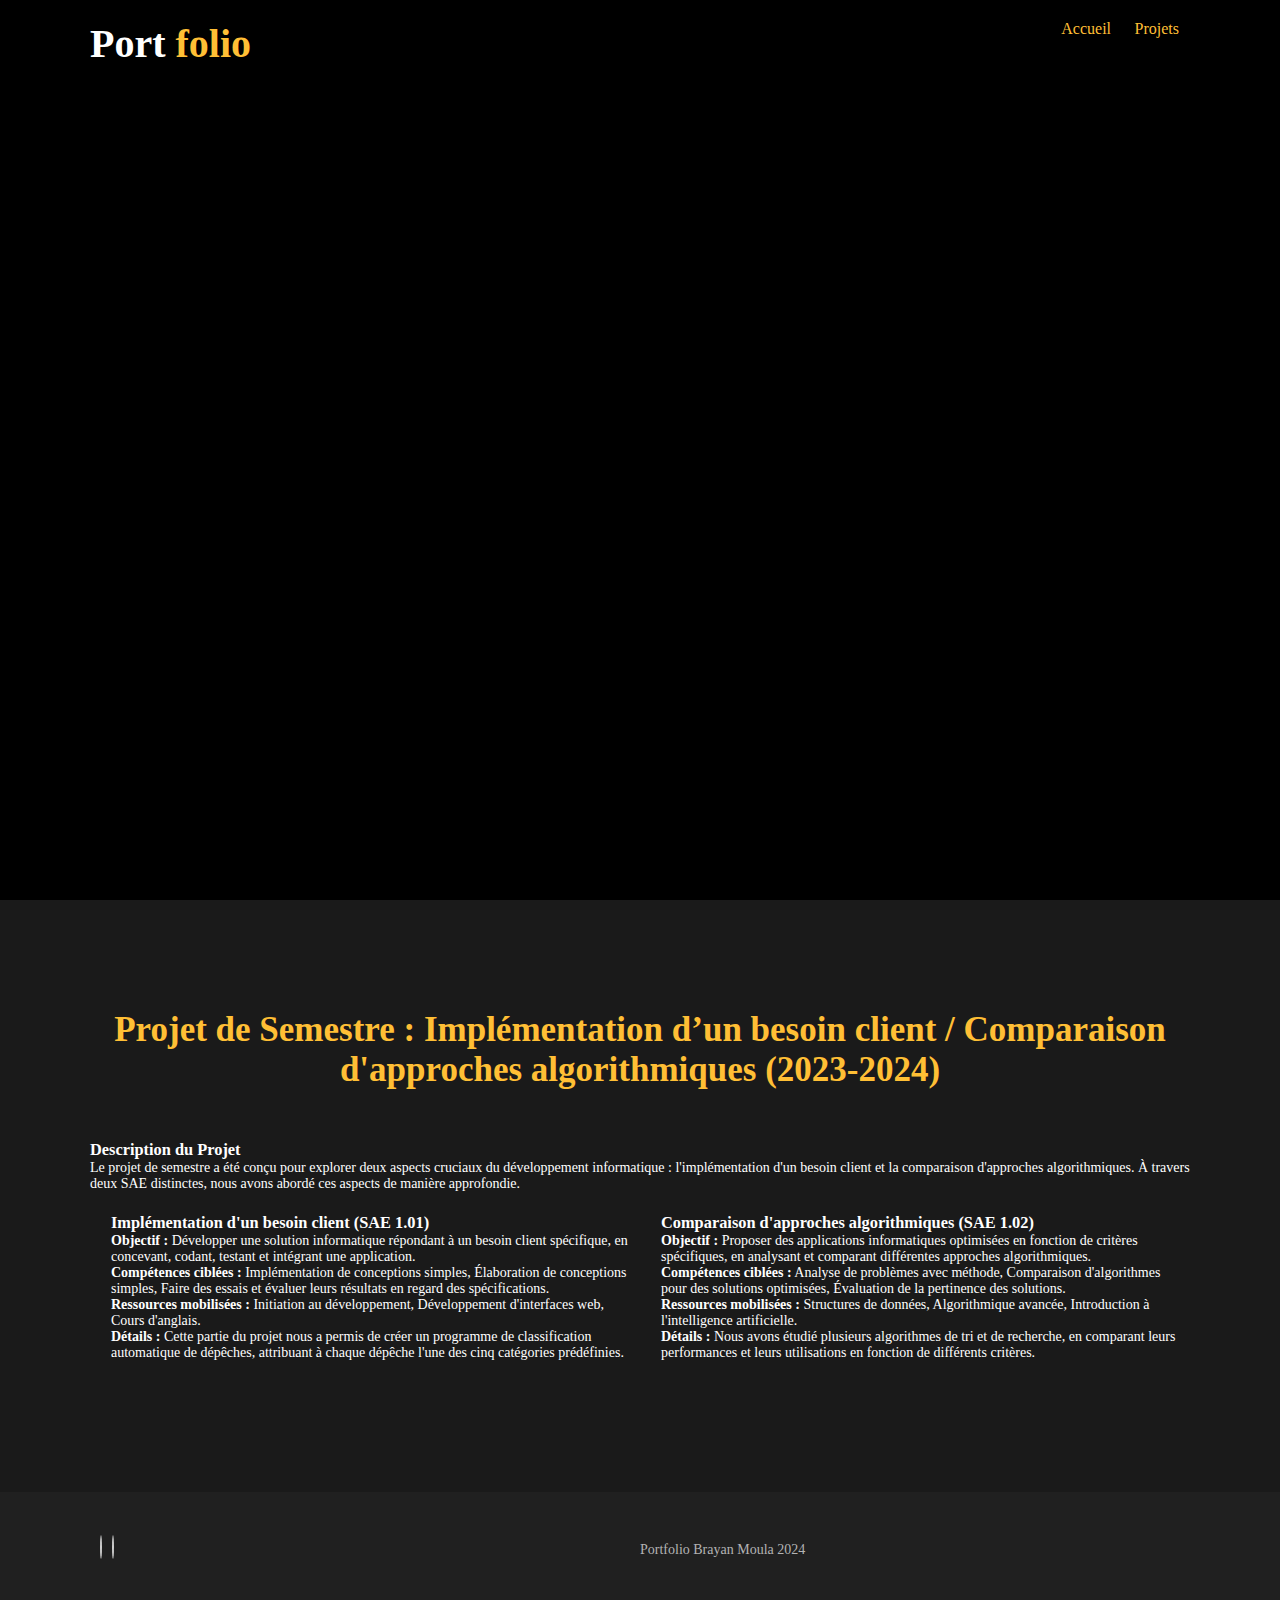
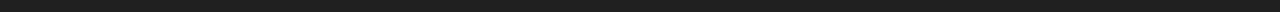
<file: Projets.html>
<!DOCTYPE html>
<html lang="fr">
<head>
  <meta charset="UTF-8">
  <meta name="viewport" content="width=device-width, initial-scale=1.0">
  <title>Projets - Student Portfolio</title>
  <link rel="stylesheet" href="style.css">
</head>
<body>
  <!-- MENU SECTION -->
  <div class="main-panel">
    <div class="container">
      <div class="width-33 logo">Port <span class="span-col">folio</span></div>
      <div class="width-66">
        <nav>
          <a href="index.html"><span class="span-col">Accueil</span></a>
          <a href="#"><span class="span-col">Projets</span></a>
        </nav>
      </div>
    </div>
  </div>

  <!-- MAIN CONTENT SECTION -->
  <div class="main-section bg-lightgrey">
    <div class="container">
      <div class="width-100">
        <h2 class="heading-text">Projet de Semestre : Implémentation d’un besoin client / Comparaison d'approches algorithmiques (2023-2024)</h2>
        <h3 class="sub-heading">Description du Projet</h3>
        <p>
          Le projet de semestre a été conçu pour explorer deux aspects cruciaux du développement informatique : l'implémentation d'un besoin client et la comparaison d'approches algorithmiques. À travers deux SAE distinctes, nous avons abordé ces aspects de manière approfondie.
        </p>

        <!-- SAE 1.01 - Implémentation d'un besoin client -->
        <div class="edu-exp">
          <h3 class="sub-heading">Implémentation d'un besoin client (SAE 1.01)</h3>
          <p><strong>Objectif :</strong> Développer une solution informatique répondant à un besoin client spécifique, en concevant, codant, testant et intégrant une application.</p>
          <p><strong>Compétences ciblées :</strong> Implémentation de conceptions simples, Élaboration de conceptions simples, Faire des essais et évaluer leurs résultats en regard des spécifications.</p>
          <p><strong>Ressources mobilisées :</strong> Initiation au développement, Développement d'interfaces web, Cours d'anglais.</p>
          <p><strong>Détails :</strong> Cette partie du projet nous a permis de créer un programme de classification automatique de dépêches, attribuant à chaque dépêche l'une des cinq catégories prédéfinies.</p>
        </div>

        <!-- SAE 1.02 - Comparaison d'approches algorithmiques -->
        <div class="edu-exp">
          <h3 class="sub-heading">Comparaison d'approches algorithmiques (SAE 1.02)</h3>
          <p><strong>Objectif :</strong> Proposer des applications informatiques optimisées en fonction de critères spécifiques, en analysant et comparant différentes approches algorithmiques.</p>
          <p><strong>Compétences ciblées :</strong> Analyse de problèmes avec méthode, Comparaison d'algorithmes pour des solutions optimisées, Évaluation de la pertinence des solutions.</p>
          <p><strong>Ressources mobilisées :</strong> Structures de données, Algorithmique avancée, Introduction à l'intelligence artificielle.</p>
          <p><strong>Détails :</strong> Nous avons étudié plusieurs algorithmes de tri et de recherche, en comparant leurs performances et leurs utilisations en fonction de différents critères.</p>
        </div>
      </div>
    </div>
  </div>

  <!-- FOOTER SECTION -->
  <div class="footer">
    <div class="container">
      <div class="footer-sect social-icon width-50">
        <a href="#">
          <i class="fa fa-twitter"></i>
        </a>
        <a href="#">
          <i class="fa fa-instagram"></i>
        </a>
      </div>
      <div class="footer-sect mt-20 width-50">Portfolio Brayan Moula 2024</div>
    </div>
  </div>
</body>
</html>
</file>
<file: style.css>
/*****COMMON CSS SECTION*****/
* {
	box-sizing: border-box;
	margin: 0;
	padding: 0;
	-outline: 0;
	font-family Roboto, sans-serif, arial;
}
html, body 
	{
	font-size: 14px;
	font-weight: 400;
	background: #000000;
	color: #fff;
}
.container {
	width: 1100px;
	margin: 0px auto;
	display: table;
}
.width-33 {
	width: 33%;
	float: left;
}
.width-66 {
	width: 66%;
	float: left;
}

/*****MENU SECTION*****/
.main-panel {
	width: 100%;
	float: left;
	padding-top: 20px;
	padding-bottom: 50px;
	height: 100vh;
}

.logo {
	font-size: 40px;
	font-weight: 600;
}

.span-col {
	color: #ffbf35;
}

nav {
	float: right;
}

nav a {
	text-decoration: none;
	font-size: 16px;
	font-weight: 500;
	margin-left: 20px;
	color: white;
}
/*****Main BANNER*****/
.width-50 {
	float: left;
	width: 50%;
}
.banner-section {
	width: 100%;
	float: left;
	margin-top: 25vh;
}
.banner-section h1 {
	font-size: 48px;
	margin-top: 10px;
	font-weight: bolder;
}
.banner-section h2 {
	font-size: 20px;
	line-height: 25px;
	margin-top: 10px;
	font-weight: 400;
}
.banner-section a {
	float: left;
	text-decoration: none;
	font-size: 18px;
	margin-top: 20px;
	border-radius: 50%;
	text-align: center;
	border: 2px solid #ffbf35;
	color: #ffbf35;
	margin-left: 10px;
	height: 50px;
	width: 50px;
	line-height: 50px;
}
/*****Main BANNER IMAGE*****/
.main-panel img {
	margin-top: 10%;
	width: 100%;
	margin-left: 10%;
}

/*ABOUT US SECTION*/
.main-section {
	width: 100%;
	float: left;
	padding: 110px 0px 110px 0px;
}
.width-100 {
	width: 100%;
	float: left;
}
.mt-20 {
	margin-top: 20px;
}
.heading-text {
	width: 100%;
	float: left;
	font-size: 35px;
	text-align: center;
	margin-bottom: 50px;
	color: #ffbf35;
}
.about-img {
	width: 100%;
	padding: 0px 50px;
	margin-top: 20px;
}
.about-us {
	width: 100%;
	float: left;
	padding: 20px;
}
.about-us p {
	font-size: 16px;
	margin-top: 15px;
	line-height: 27px;
}
table {
	width: 100%;
}
table th,
table td {
	font-size: 16px;
	text-align: left;
	padding: 5px 0px;
}
/*****EXPERIENCE SECTION*****/
.bg-lightgrey {
	background-color: #1a1a1a;
}
.edu-exp {
	padding: 10px 0px;
	width: 48%;
	margin: 1%;
	float: left;
	padding-left: 10px;
}
.experience-list {
	width: 100%;
	float: left;
	padding: 30px 10px;
	background: #262626;
	margin-bottom: 20px;
}
.experience-content {
	width: 100%;
	float: left;
	margin-left: 10px;
}
.experience-content h2 {

	font-weight: 600;
	margin-bottom: 5px;
	font-size: 20px;
}
.experience-content h3 {
	color: #ffbf35;
	font-weight: 500;
	margin-bottom: 2px;
	font-size: 17px;
}
.experience-content p {
	font-size: 15px;
}

/*SERVICE SECTION*/
.service-list {
	padding: 40px;
	margin-top: 35px;
	background: #262626;
	border-radius: 15px;
	width: 94%;
	float: left;
}

.service-list i {
	font-size: 50px;
	color: #ffbf35;
	width: 70px;
	float: left;
}

.service-list h3 {
	font-size: 28px;
	margin-top: 8px;
	margin-bottom: 15px;
}

.service-list p {
	font-size: 15px;
	line-height: 25px;
}

/*CONTACT US SECTION*/
.contact form {
	width: 66%;
	margin: 0px auto;
}
.contact input,
textarea {
	width: 100%;
	float: left;
	margin-bottom: 20px;
	height: 40px;
	padding: 10px;
	border: 1px solid #a1a1a1;
}
.contact textarea {
	height: 80px;
}
.contact button {
	width: 100%;
	float: left;
	margin-bottom: 20px;
	height: 40px;
	padding: 10px;
	background: #ffbf35;
	color: #fff;
	border: none;
	font-size: 16px;
}
.contact h3 {
	font-size: 26px;
	text-align: center;
	margin-top: 60px;
	color: #ffbf35;
}
.contact h4 {
	font-size: 22px;
	text-align: center;
	margin-top: 10px;
}
.contact p {
	text-align: center;
	font-size: 16px;
	margin-top: 5px;
}

/*****FOOTER SECTION*****/
.footer {
	background-color: #202020;
	padding: 30px 0px 40px 0px;
	width: 100%;
	float: left;
}
.footer-sect {
	color: #b3b3b3;
}
.footer-sect a {
	color: #b3b3b3;
	margin-left: 10px;
	text-decoration: none;
	font-size: 18px;
	text-align: center;
}
.social-icon a i {
	width: 50px;
	height: 50px;
	border: 1px solid #cdcdcd;
	line-height: 50px;
	font-size: 20px;
	border-radius: 50%;
}
</file>
